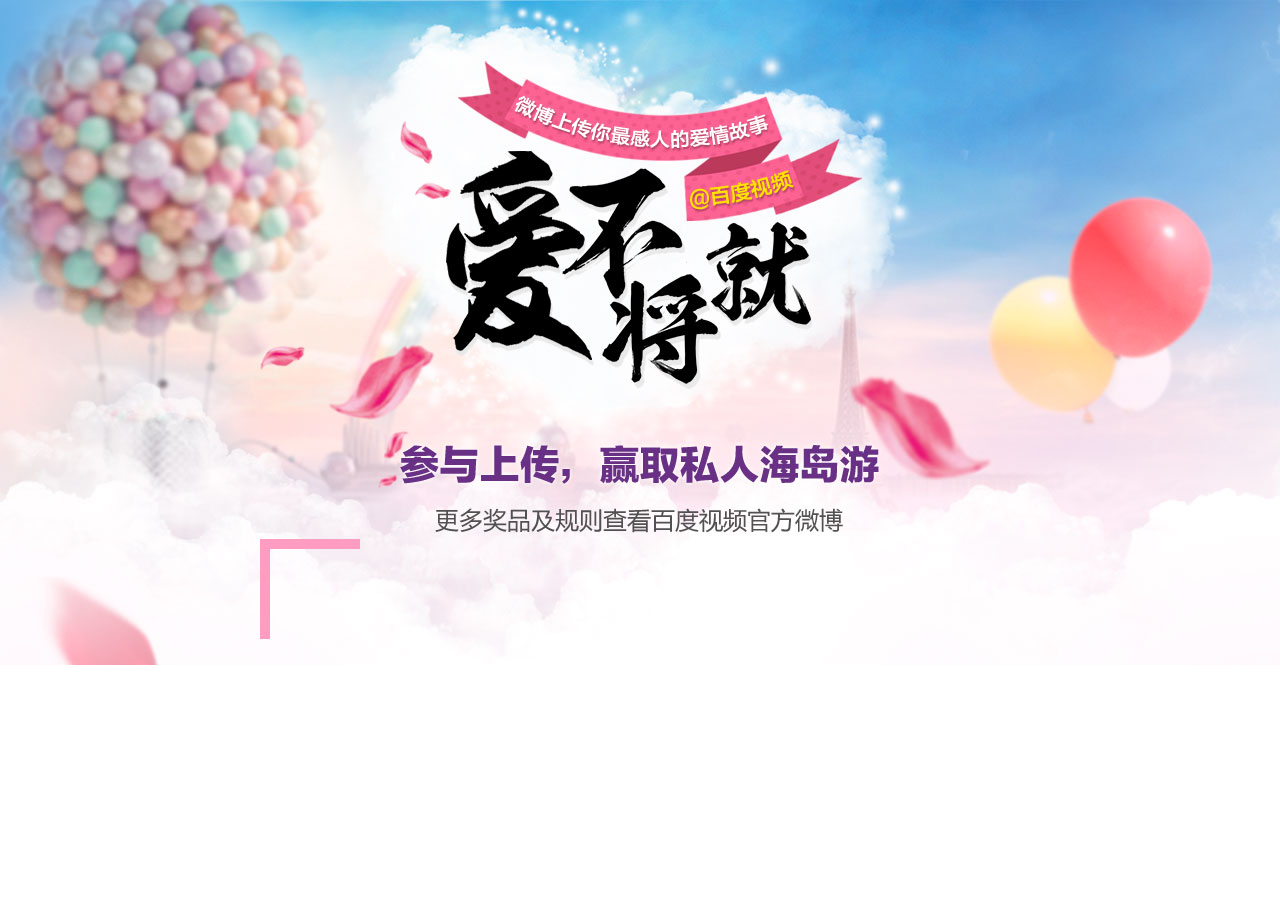
<file: index.html>
<!doctype html>
<html>
<head>
    <meta charset="utf-8">
    <meta name="viewport" content="width=device-width, initial-scale=1">
    <meta http-equiv="X-UA-Compatible" content="IE=edge,chrome=1">
    <title>爱不将就</title>
    <script type="text/javascript" src="lib/mod.js"></script>
    <link rel="stylesheet" type="text/css" href="./static/index.css">
    <!--[if lt IE 9]>
    <script src="lib/html5shiv.min.js"></script>
    <![endif]-->
</head>
<body>
    <div class="container">
        <div class="content">
            <div class="section_poster"></div>
            <div class="section_vote"></div>
        </div>
    </div>
    <script type="text/javascript">
         var main = require('app/main');
         new main();
    </script>
</body>
</html>
</file>
<file: static/index.css>
/*reset.css*/
body,div,span,p,ul,li,h1,h2,h3 {
	margin: 0;
	padding: 0;
}

ul {
	list-style-type: none;
}
html {
	font-size: 62.5%;
}

body {
	font-family: "Microsoft YaHei","\5FAE\8F6F\96C5\9ED1","\5B8B\4F53",Arial,sans-serif;
	font-size: 12px;
}

a {
	color: #666;
	text-decoration: none;	
}

a:hover {
	color: #136EC3;
}
.mask {
	position: absolute;
    left: 0;
    bottom: 0;
    width: 100%;
    background-image: linear-gradient(to bottom,rgba(255,255,255,0),rgba(0,0,0,.8));
    background-image: -moz-linear-gradient(top,rgba(225,225,225,0),rgba(0,0,0,.8));
    filter: progid:DXImageTransform.Microsoft.gradient(gradientType=0, startColorstr='#00ffffff', endColorstr='#80000000');
    -ms-filter: progid:DXImageTransform.Microsoft.gradient(gradientType=0, startColorstr='#00ffffff', endColorstr='#80000000');
}
.ilb {
	display: inline-block;
}
.fl {
	float: left;
}

.container {
	background: #FE9CC2 url(./imgs/bg.jpg) no-repeat 50% 0;
	padding-bottom: 10px;
}

.content {
	width: 1000px;
	margin: 0 auto;
	padding-top: 560px;
}


/*poster*/
.section_poster{
	margin-left: 140px;
	margin-bottom: 95px;
}
.poster {
	border: 3px solid #f49bc1;
	display: block;
	width: 715px;
	height: 398px;
	position: relative;
}

.poster img {
	width: 100%;
	height: 100%;
}
.postermask{
	height: 40px;
}
.postertitle {
	font-size: 16px;
	position: absolute;
	left: 15px;
	bottom: 15px;
	color: #fdfdfe;
}


/*votelist*/
.section_vote {
	text-align: center;
}
.vote_list {
	overflow: hidden;
}
.vote_header{
	margin-bottom: 35px;
	height: 40px;
}
.vote_title {
	background: url(./imgs/text.jpg);
	text-indent: -9999px;
	width: 460px;
	height: 40px;
}
.leftvotenum{
	position: relative;
	top: 15px;
	color: #a9205a;
	text-decoration: underline;
	font-size: 16px;
	margin-left: 20px;
}
.vote_item{
	float: left;
	position: relative;
	margin-left: 20px;
	margin-bottom: 20px;
}

.vote_poster {
	width: 228px;
	height: 127px;
	border: 1px solid #ffd3e6;
	display: block;
	margin-bottom: 8px;
}

.vote_poster img {
	width: 100%;
	height: 100%;
}
.wrapvote {
	overflow: hidden;
}
.tovote{
	width: 93px;
	height: 30px;
	background: url(./imgs/vote.jpg) no-repeat 0 0;
	line-height: 30px;
	padding-left: 35px;
	font-size: 14px;
	color: #e174a2;
}
.tovote:hover {
	background-position: 0 bottom;
}
.voted {
	background-position: 0 bottom;	
}
.vote_post_title {
	color: #fdfcfd;
	text-align: left;
	margin-bottom: 8px;
	display: block;
}
.votenum {
	margin-left: 20px;
	color: #fdfcfd;
	position: relative;
	top: 7px;
}



/*_______________________________webapp__________________________________________*/
@media all  and (max-width: 600px){
	.container {
		background-image: url(./webappimg/bg.jpg);
		background-size: 100% auto;
	}
	.content{
		width: 26.5rem;
		padding-top: 20.5rem;
	}

	/*******poster*********/
	.section_poster {
		margin-left: 22px;
	}
	.poster{
		width: 272px;
		height: 152px;
	}
}
</file>
